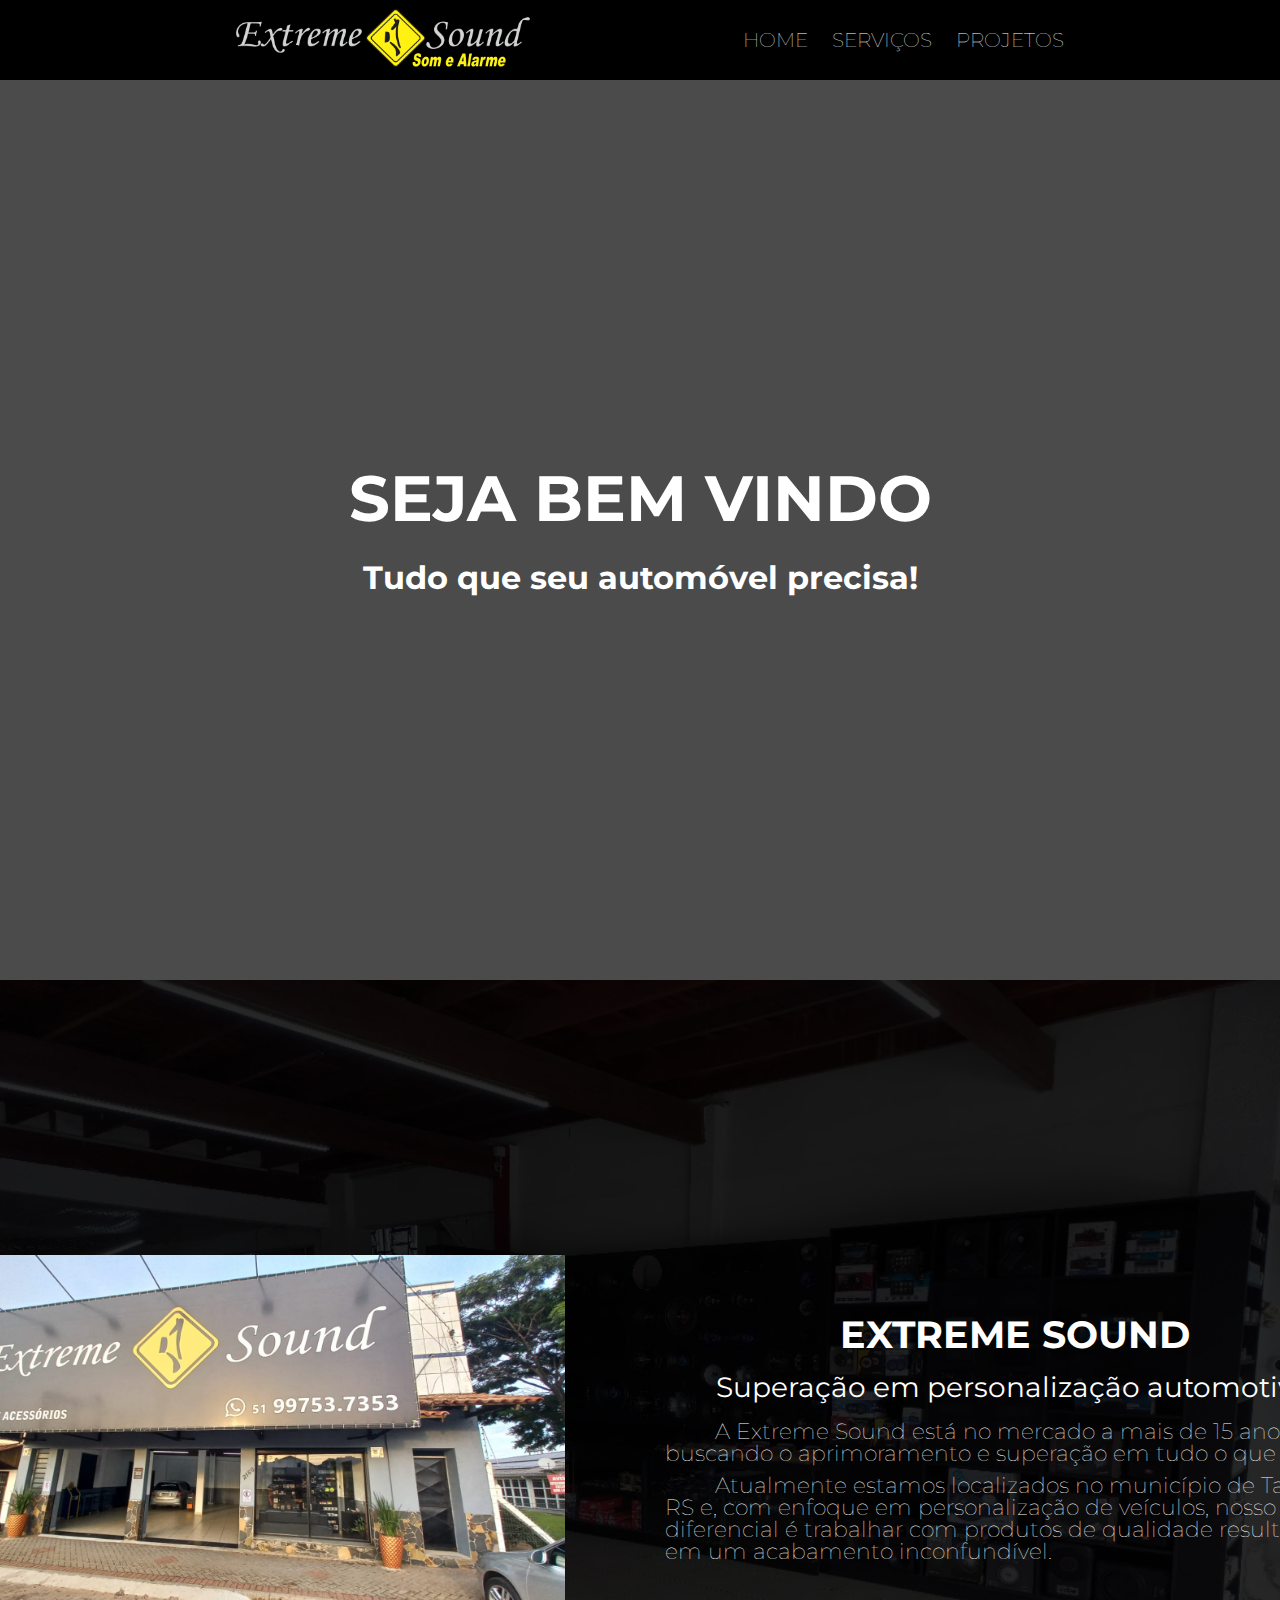
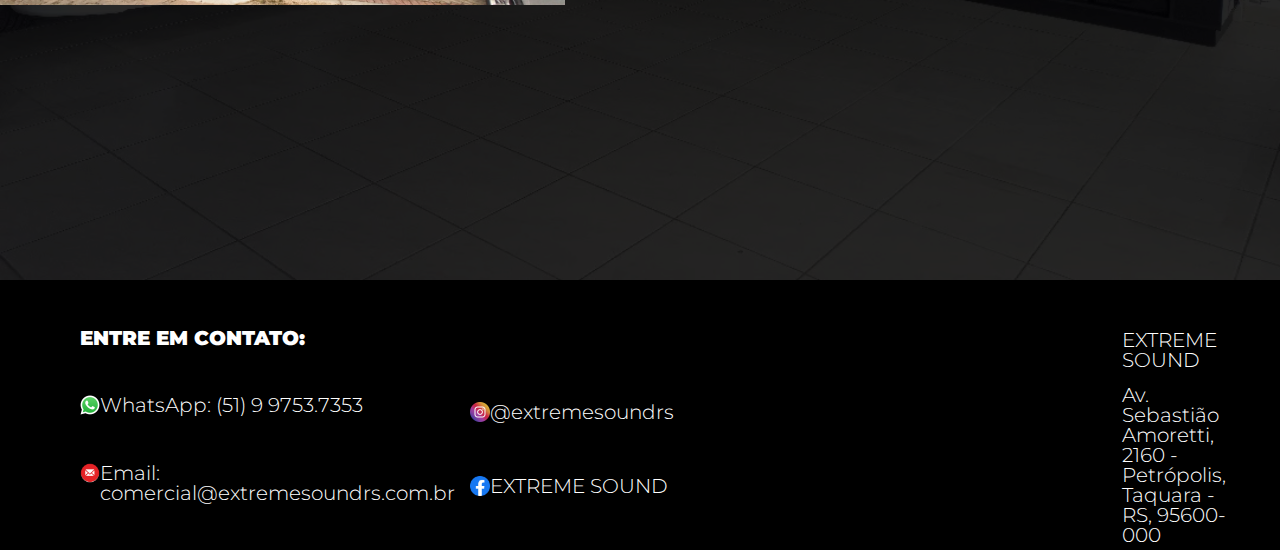
<file: index.html>
<!DOCTYPE html>
<html lang="pt-br">
<head>
    <meta charset="UTF-8">
    <meta name="viewport" content="width=device-width, initial-scale=1.0">
    <link rel="stylesheet" href="style.css">
    <link rel="stylesheet" href="reset.css">
    <link rel="stylesheet" href="footer.css">
    <link rel="stylesheet" href="cabecalho.css">
    <title>Document</title>
</head>
<body>
    <header class="cabecalho">
                <div class="logo">
                    <img src="imagens/LOGO.png" alt="Logo">
                </div>
                <div class="cabecalho_menu">
                    <a class="cabecalho_item" href="index.html">HOME</a>
                    <a class="cabecalho_item" href="servicos.html">SERVIÇOS</a>
                    <a class="cabecalho_item ajuste" href="projeto.html">PROJETOS</a>
                </div>
    </header>

    <main>
        <section class="banner">
            <h1 class="banner_titulo"> SEJA BEM VINDO</h1>
            <h2 class="banner_sub">Tudo que seu automóvel precisa!</h2>
        </section>

        <section class="sobre">
            <img class="sobre_bg" src="imagens/BG_SOBRE.jpg" alt="">
            <div class="sobre_conteudo">
                <img class="sobre_img" src="imagens/BG_SOBRE1.jpg" alt="">
                <div class="sobre_texto">
                    <h2 class="sobre_titulo">EXTREME SOUND</h2>
                    <h3 class="sobre_subtitulo">Superação em personalização automotiva.</h3>
                    <p class="sobre_subtexto">A Extreme Sound está no mercado a mais de 15 anos, buscando o aprimoramento e superação em tudo o que faz.</p>
                    <p class="sobre_subtexto2">Atualmente estamos localizados no município de Taquara - RS e, com enfoque em personalização de veículos, nosso diferencial é trabalhar com produtos de qualidade resultando em um acabamento inconfundível.</p>
                </div>
            </div>
        </section>
    </main>

    <footer>
        <section class="rodape">
            <div class="contatos1">
                <p class="entrecontato">ENTRE EM CONTATO: </p>
                    <div class="contatosicone">
                        <img class="zap" src="imagens/WHATS.webp" alt="zap">
                        <p>WhatsApp: (51) 9 9753.7353</p>
                    </div>
                        <div class="contatosicone">
                        <img class="email" src="imagens/EMAIL.webp" alt="email">
                    <p>Email: comercial@extremesoundrs.com.br</p>
                    </div>
            </div>
            <div class="contatos2">
                <div class="contatosicone2">
                    <img class="insta" src="imagens/IG.webp" alt="insta">   
                    <p>@extremesoundrs</p>
                </div>
                <div class="contatosicone2">
                    <img class= "facebook" src="imagens/FACEBOOk.png" alt="facebook">
                    <p>EXTREME SOUND</p>
                </div>
            </div>
            <div class="local">
                <p class="extremeajuste">EXTREME SOUND</p>
                <p>Av. Sebastião Amoretti, 2160 - Petrópolis, Taquara - RS, 95600-000</p>
            </div>
        </section>
    </footer>
</body>
</html>
</file>
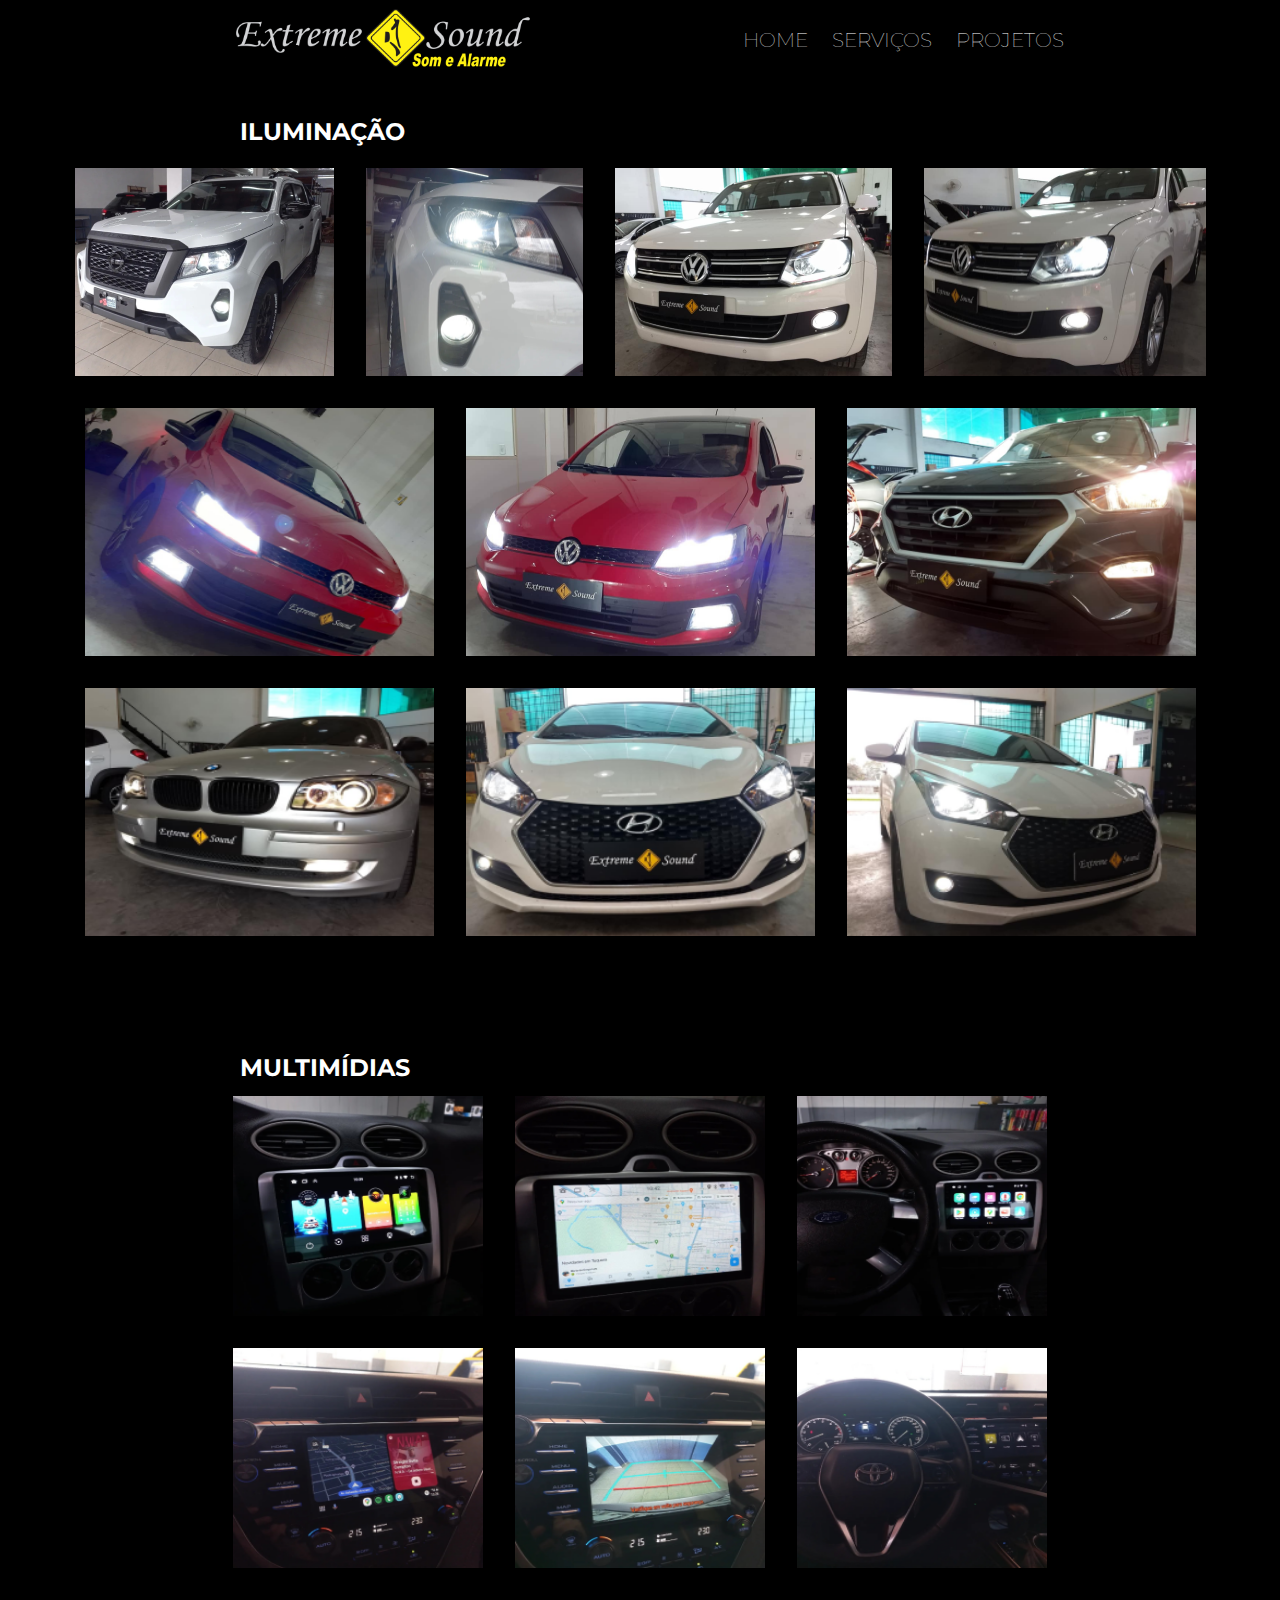
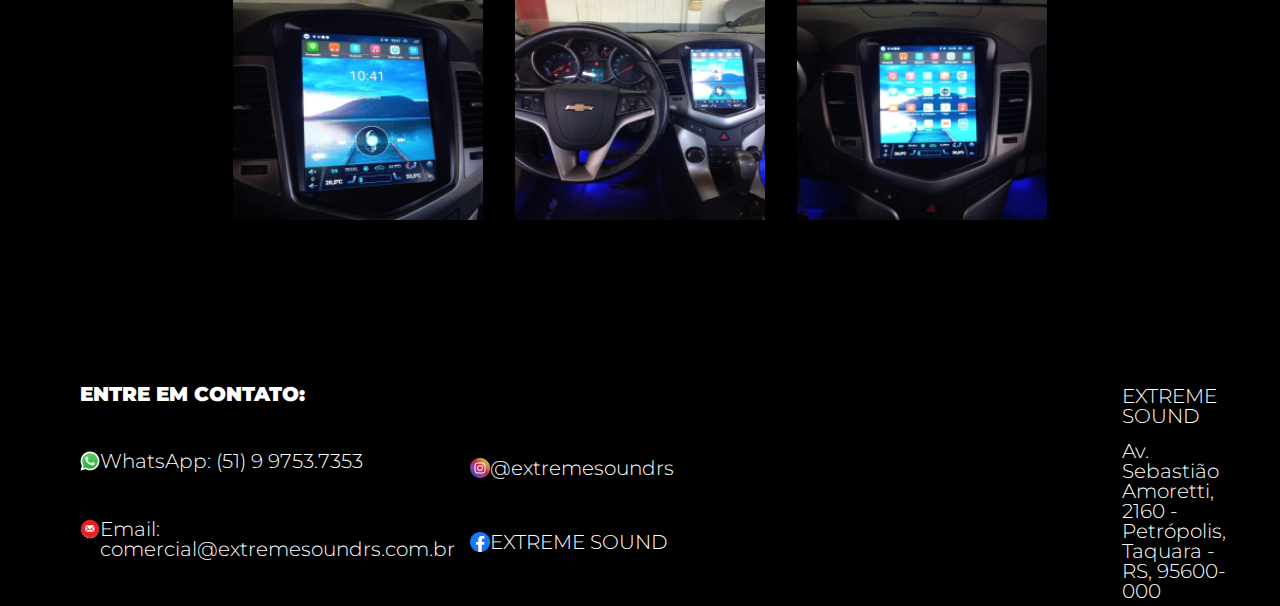
<file: projeto.html>
<!DOCTYPE html>
<html lang="en">
<head>
    <meta charset="UTF-8">
    <meta name="viewport" content="width=device-width, initial-scale=1.0">
    <title>Document</title>
    <link rel="stylesheet" href="reset.css">
    <link rel="stylesheet" href="cabecalho.css">
    <link rel="stylesheet" href="footer.css">
    <link rel="stylesheet" href="projetomain.css">
</head>
<body>
    <header class="cabecalho">
        <div class="logo">
            <img src="imagens/LOGO.png" alt="Logo">
        </div>
        <div class="cabecalho_menu">
            <a class="cabecalho_item" href="index.html">HOME</a>
            <a class="cabecalho_item" href="servicos.html">SERVIÇOS</a>
            <a class="cabecalho_item ajuste" href="">PROJETOS</a>
        </div>
    </header>

    <main>
        <section class="ilu">
            <div class="topo">
                <h1 class="titIlu">ILUMINAÇÃO</h1>
            </div>
            <div class="imgIlu">
                <div class="row1">
                    <img class="a1" src="imagens/IMGILU/IL2_1 1.png" alt="">
                    <img class="a2" src="imagens/IMGILU/IL2_2 1.png" alt="">
                    <img class="a3" src="imagens/IMGILU/IL4_1 1.png" alt="">
                    <img class="a4" src="imagens/IMGILU/IL4_2 1.png" alt="">
                </div>
                <div class="row2">
                    <img class="b1" src="imagens/IMGILU/IL3_1 1.png" alt="">
                    <img class="b2" src="imagens/IMGILU/IL3_2 1.png" alt="">
                    <img class="b3" src="imagens/IMGILU/IL6_1 1.png" alt="">
                </div>
                <div class="row3">
                    <img class="c1" src="imagens/IMGILU/IL1 2.png" alt="">
                    <img class="c2" src="imagens/IMGILU/IL5_1 1.png" alt="">
                    <img class="c3" src="imagens/IMGILU/IL5_2 1.png" alt="">
                </div>
            </div>
        </section>
        <section class="multi">
            <h1 class="titMulti">MULTIMÍDIAS</h1>
            <div class="imgMulti">
                <div class="rowM1">
                    <img class="m1" src="imagens/IMGMULTI/MUL1_1 1.png" alt="">
                    <img class="m1" src="imagens/IMGMULTI/MUL1_2 1.png" alt="">
                    <img class="m1" src="imagens/IMGMULTI/MUL1_3 1.png" alt="">
                </div>
                <div class="rowM2">
                    <img class="m2" src="imagens/IMGMULTI/MUL2_1 1.png" alt="">
                    <img class="m2" src="imagens/IMGMULTI/MUL2_2 1.png" alt="">
                    <img class="m2" src="imagens/IMGMULTI/MUL2_3 1.png" alt="">
                </div>
                <div class="rowM3">
                    <img class="m3" src="imagens/IMGMULTI/MUL3_1 1.png" alt="">
                    <img class="m3" src="imagens/IMGMULTI/MUL3_2 1.png" alt="">
                    <img class="m3" src="imagens/IMGMULTI/MUL3_3 1.png" alt="">
                </div>
            </div>
        </section>
    </main>

    <footer>
        <section class="rodape">
            <div class="contatos1">
                <p class="entrecontato">ENTRE EM CONTATO: </p>
                    <div class="contatosicone">
                    <img class="zap" src="imagens/WHATS.webp" alt="zap">
                    <p>WhatsApp: (51) 9 9753.7353</p>
                    </div>
                    <div class="contatosicone">
                    <img class="email" src="imagens/EMAIL.webp" alt="email">
                    <p>Email: comercial@extremesoundrs.com.br</p>
                    </div>
            </div>
            <div class="contatos2">
                <div class="contatosicone2">
                <img class="insta" src="imagens/IG.webp" alt="insta">   
                <p>@extremesoundrs</p>
                </div>
                <div class="contatosicone2">
                <img class= "facebook" src="imagens/FACEBOOk.png" alt="facebook">
                <p>EXTREME SOUND</p>
                </div>
            </div>
            <div class="local">
                <p class="extremeajuste">EXTREME SOUND</p>
                <p>Av. Sebastião Amoretti, 2160 - Petrópolis, Taquara - RS, 95600-000</p>
            </div>
        </section>
    </footer>
</body>
</html>
</file>
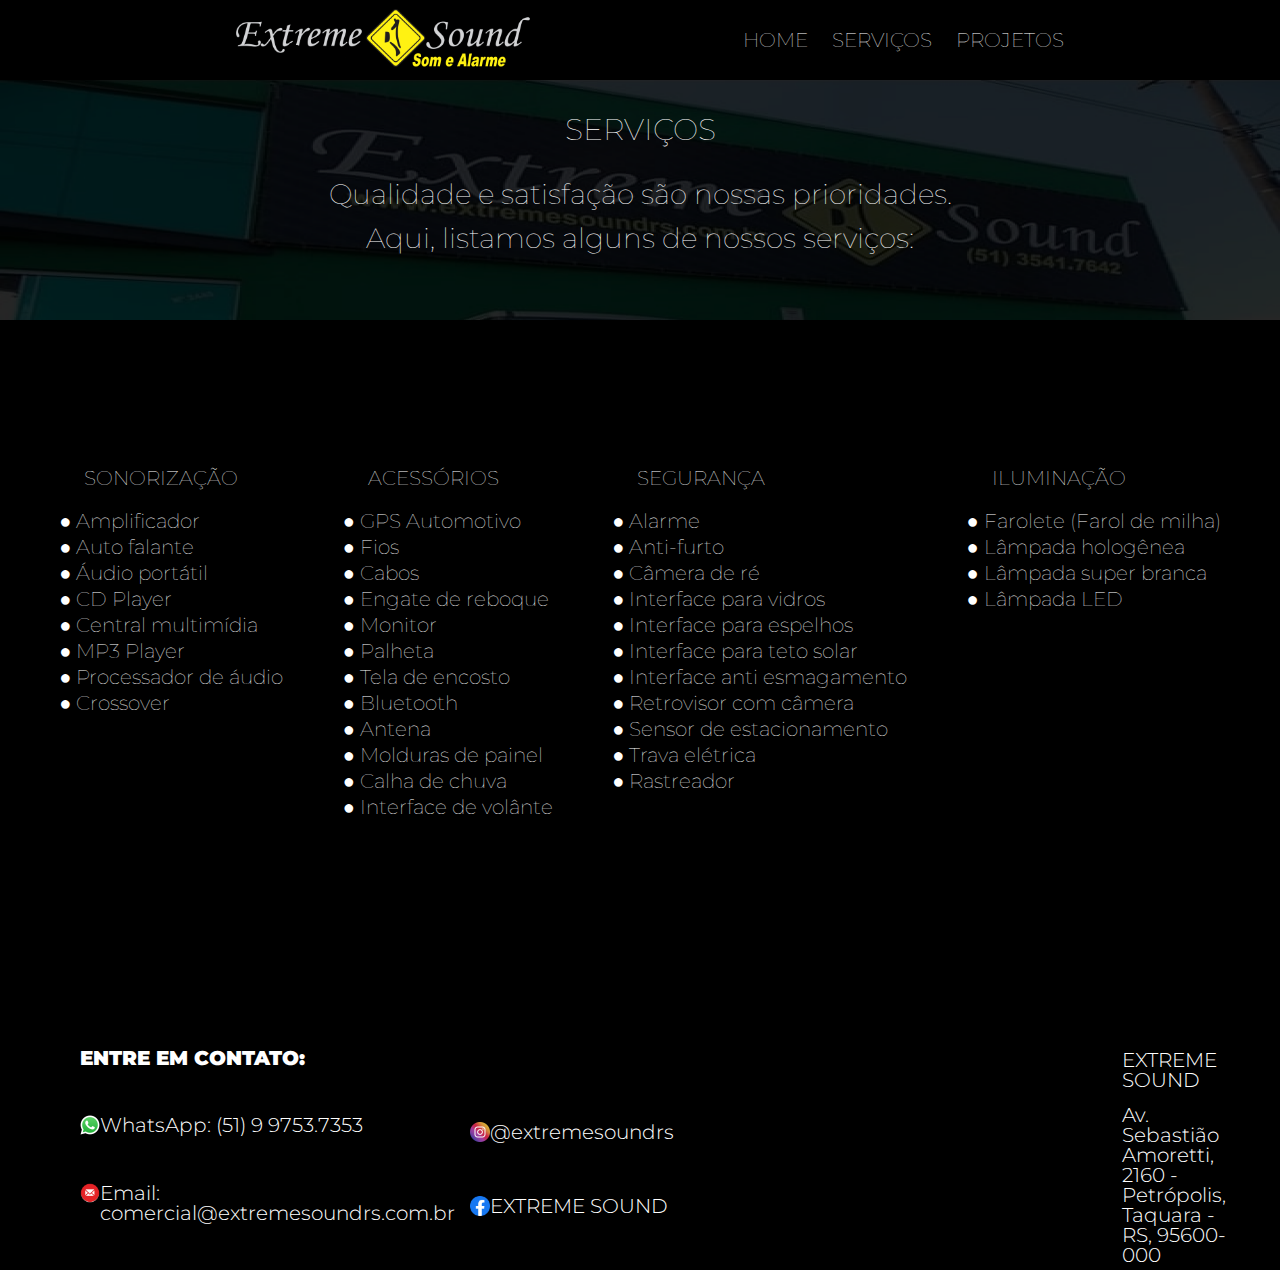
<file: servicos.html>
<!DOCTYPE html>
<html lang="en">
<head>
    <meta charset="UTF-8">
    <meta name="viewport" content="width=device-width, initial-scale=1.0">
    <title>Document</title>
    <link rel="stylesheet" href="reset.css">
    <link rel="stylesheet" href="servicomain.css">
    <link rel="stylesheet" href="cabecalho.css">
    <link rel="stylesheet" href="footer.css">
</head>
<body>
    <header class="cabecalho">
        <div class="logo">
            <img src="imagens/LOGO.png" alt="Logo">
        </div>
        <div class="cabecalho_menu">
            <a class="cabecalho_item" href="index.html">HOME</a>
            <a class="cabecalho_item" href="servicos.html">SERVIÇOS</a>
            <a class="cabecalho_item ajuste" href="projeto.html">PROJETOS</a>
        </div>
    </header>

    <main class="servicos">
        <section class="servicosbanner">
            <img class="servicosbg" src="imagens/BG_SERVICOS.png" alt="bgservicos">
            <div class="servicobannerconteudo">
                <div class="servicobgtexto">
                <h1 class="titulo">SERVIÇOS</h1>
                <h3 class="sub1">Qualidade e satisfação são nossas prioridades.</h3>
                <h3 class="sub2">Aqui, listamos alguns de nossos serviços:</h3>
                </div>
            </div>
        </section>

        <section class="servicomaintexto">
            <div class="sonorizacao">
                <h1 class="sonotitulo">SONORIZAÇÃO</h1>
                <p class="sonoserv">● Amplificador<br>
                    ● Auto falante<br>
                    ● Áudio portátil<br>
                    ● CD Player<br>
                    ● Central multimídia<br>
                    ● MP3 Player<br>
                    ● Processador de áudio<br>
                    ● Crossover</p>
            </div>
            <div class="acessorios">
                <h1 class="acetitulo">ACESSÓRIOS</h1>
                <p class="aceserv">
                    ● GPS Automotivo<br>
                    ● Fios<br>
                    ● Cabos<br>
                    ● Engate de reboque<br>
                    ● Monitor<br>
                    ● Palheta<br>
                    ● Tela de encosto<br>
                    ● Bluetooth<br>
                    ● Antena<br>
                    ● Molduras de painel<br>
                    ● Calha de chuva<br>
                    ● Interface de volânte</p>
            </div>
            <div class="seguranca">
                <h1 class="segtitulo">SEGURANÇA</h1>
                <p class="segserv">
                    ● Alarme<br>
                    ● Anti-furto<br>
                    ● Câmera de ré<br>
                    ● Interface para vidros<br>
                    ● Interface para espelhos<br>
                    ● Interface para teto solar<br>
                    ● Interface anti esmagamento<br>
                    ● Retrovisor com câmera<br>
                    ● Sensor de estacionamento<br>
                    ● Trava elétrica<br>
                    ● Rastreador</p>
            </div>
            <div class="iluminacao">
                <h1 class="ilutitulo">ILUMINAÇÃO</h1>
                <p class="iluserv">
                    ● Farolete (Farol de milha)<br>
                    ● Lâmpada hologênea<br>
                    ● Lâmpada super branca<br>
                    ● Lâmpada LED
                </p>
            </div>
        </section>
    </main>

    
    <footer>
        <section class="rodape">
            <div class="contatos1">
                <p class="entrecontato">ENTRE EM CONTATO: </p>
                    <div class="contatosicone">
                    <img class="zap" src="imagens/WHATS.webp" alt="zap">
                    <p>WhatsApp: (51) 9 9753.7353</p>
                    </div>
                    <div class="contatosicone">
                    <img class="email" src="imagens/EMAIL.webp" alt="email">
                    <p>Email: comercial@extremesoundrs.com.br</p>
                    </div>
            </div>
            <div class="contatos2">
                <div class="contatosicone2">
                <img class="insta" src="imagens/IG.webp" alt="insta">   
                <p>@extremesoundrs</p>
                </div>
                <div class="contatosicone2">
                <img class= "facebook" src="imagens/FACEBOOk.png" alt="facebook">
                <p>EXTREME SOUND</p>
                </div>
            </div>
            <div class="local">
                <p class="extremeajuste">EXTREME SOUND</p>
                <p>Av. Sebastião Amoretti, 2160 - Petrópolis, Taquara - RS, 95600-000</p>
            </div>
        </section>
    </footer>
</body>
</html>
</file>
<file: style.css>
@import url('https://fonts.googleapis.com/css2?family=Montserrat:ital,wght@0,100..900;1,100..900&display=swap');

body{
    background-color: black;
}

.banner{
    width: 100%;
    height: 900px;
    background-color: #4B4B4B;
    display: flex;
    flex-direction: column;
    justify-content: center;
    align-items: center;
    padding-top: 5em;
    
}

.banner_titulo{
    font-family: "Montserrat", sans-serif;
    font-weight: bold;
    font-size: 64px;
    color: white;
    padding-bottom: 0.5em;
}

.banner_sub{
    font-family: "Montserrat", sans-serif;
    font-weight: bold;
    font-size: 32px;
    color: white;
}
/* ^^^^^^ PRIMEIRA PAGINA (BEM VINDO) */

.sobre{
    color: white;
    overflow: hidden;
    position: relative;
    height: 900px;
    width: 100%;
    display: flex;
    align-items: center;
    justify-content: center;
}

.sobre_conteudo{
    position: relative;
    display: flex;
    flex-direction: row;
    justify-content: center;
    align-items: center;
}

.sobre_bg{
    opacity: 0.15;
    position: absolute;
    left: 0;
    top: 0;
    height: 900px;
    width: 100%;
}

.sobre_img{
    width: 650px;
    height: 350px;
    padding-right: 100px;
}

.sobre_texto{
    width: 700px;
    text-align: center;
}

.sobre_titulo{
    font-family: "Montserrat", sans-serif;
    font-weight: bolder;
    font-size: 38px;
    color: white;
    line-height: 2.0;
}

.sobre_subtitulo{
    font-family: "Montserrat", sans-serif;
    font-weight: normal;
    font-size: 28px;
    color: white;
    margin-bottom: 20px;
}

.sobre_subtexto{
    font-family: "Montserrat", sans-serif;
    font-weight: lighter;
    font-size: 22px;
    color: white;
    text-indent: 50px;
    margin-bottom: 10px;
    text-align: left;
}

.sobre_subtexto2{
    font-family: "Montserrat", sans-serif;
    font-weight: lighter;
    font-size: 22px;
    color: white;
    text-indent: 50px;
    text-align: left;
}
/* ^^^^^^ SEGUNDA PAGINA (SOBRE) */

@media (max-width: 1024px) {

.sobre_conteudo{
    overflow: visible;
    display: flex;
    flex-direction: column-reverse;
}
    
.sobre_img{
    padding-right: 0px;
    padding-top: 40px;
    padding-bottom: 5em;
}

.banner_titulo{
    font-size: 42px;
}

.banner_sub{
    font-size: 24px;
    padding-bottom: 4em;
}

}
</file>
<file: footer.css>
@import url('https://fonts.googleapis.com/css2?family=Montserrat:ital,wght@0,100..900;1,100..900&display=swap');

.rodape{
    display: flex;
    background-color: black;
    width: 100%;
    height: 270px;
    color: white;
}

.contatos1{
    font-family: "Montserrat", sans-serif;
    font-size: 20px;
    font-weight: 300;
    width: 1000px;
    display: flex;
    flex-direction: column;
    justify-content: center;
    padding-left: 80px;
    justify-content: space-evenly;
}

.contatos2{
    font-family: "Montserrat", sans-serif;
    font-size: 20px;
    font-weight: 300;
    display: flex;
    flex-direction: column;
    justify-content: center;
    justify-content: space-evenly;
    padding-top: 68px;
    padding-left: 15px;
}

.entrecontato{
    font-weight: 900;
}

.contatosicone{
    display: flex;
}

.contatosicone2{
    display: flex;
}

.local{
    font-family: "Montserrat", sans-serif;
    font-size: 20px;
    font-weight: 300;
    width: 650px;
    flex-direction: column;
    padding-left: 35%;
    padding-right: 80px;
}

.extremeajuste{
    margin-bottom: 15px;
    margin-top: 50px;
}

.zap{
    height: 20px;
    width: 20px;
}

.email{
    width: 20px;
    height: 20px;
}

.insta{
    width: 20px;
    height: 20px;
}

.facebook{
    width: 20px;
    height: 20px;
}

@media (max-width: 1024px) {

    .rodape{
        width: 100%;
        height: fit-content;
        flex-direction: column;
    }

    .contatos1{

        padding-left: 20px;

    }

    .entrecontato{
        padding-top: 20px;
    }

    .contatos2{
        padding-left: 20px;
        padding-top: 0px;

    }

    .local{
        font-size:large;
        padding-bottom: 20px;
        width: 600px;
        padding-left: 20px;
    }

    .entrecontato{
        padding-bottom: 15px;
    }

    .contatos1{
        width: 600px;
    }

    .contatosicone{
        padding-bottom: 10px;
    }

    .contatosicone2{
        padding-bottom: 10px;    
    }
    
}
</file>
<file: cabecalho.css>
.cabecalho{
    display: flex;
    position: fixed;
    align-items: center;
    justify-content: space-evenly;
    background-color: black;
    width: 100%;
    height: 80px;
    z-index: 1;
}

.cabecalho_item{
    text-decoration: none;
    color: white;
    padding-left: 1em;
    font-family: "Montserrat", sans-serif;
    font-size: 20px;
    font-weight: 100;
}

.ajuste{
    padding-right: 3em;
}

.logo{
    display: flex;
    height: 75px;
    width: 348px;
    justify-content: center;
    padding-left: 4em;
}

@media (max-width: 1024px) {

    .logo{
        padding-left: 0em;
    }

    .ajuste{
        padding-right: 0.5em;
    }
}
</file>
<file: projetomain.css>
@import url('https://fonts.googleapis.com/css2?family=Montserrat:ital,wght@0,100..900;1,100..900&display=swap');

.ilu{
    background-color: black;
    width: 100%;
    height: 100%;
    color: white;
}

.titIlu{
    color: white;
    font-family: "Montserrat", sans-serif;
    font-weight: bold;
    font-size: 24px;
    display: flex;
    flex-direction: row;
    padding-top: 5em;
    padding-left: 10em;
    padding-bottom: 1em;
}

.row1{
    display: flex;
    justify-content: center;
    padding-bottom: 2em;
    
}

.row2{
    display: flex;
    justify-content: center;
    padding-bottom: 2em;
   
}

.row3{
    display: flex;
    justify-content: center;
   
}
/* ^^^^^^ ILUMINAÇÃO */

.multi{
    background-color: black;
    padding-bottom: 100px;
}

.titMulti{
    color: white;
    font-family: "Montserrat", sans-serif;
    font-weight: bold;
    font-size: 24px;
    display: flex;
    flex-direction: row;
    padding-top: 5em;
    padding-left: 10em;
}

.rowM1{
    display: flex;
    justify-content: center;
   
}

.rowM2{
    display: flex;
    justify-content: center;
    
}

.rowM3{
    display: flex;
    justify-content: center;
  
}
/* ^^^^^^ MULTIMIDIAS */

.a1{
    padding-right: 1em;
}

.a2{
    padding: 0 1em;
}

.a3{
    padding: 0 1em;
}

.a4{
    padding-left: 1em;
}

.b1{
    height: 248px;
    width: 349px;
}

.b2{
    height: 248px;
    width: 349px;
    padding: 0 2em;
}

.b3{
    height: 248px;
    width: 349px;
}

.c1{
    height: 248px;
    width: 349px;
}
.c2{
    height: 248px;
    width: 349px;
    padding: 0 2em;
}
.c3{
    height: 248px;
    width: 349px;
}
/* ^^^^^^ IMAGENS INDIVIDUAIS ILUMINAÇÃO */

.m1{
    width: 250px;
    height: 220px;
    padding: 1em;
}

.m2{
    width: 250px;
    height: 220px;
    padding: 1em;
}

.m3{
    width: 250px;
    height: 220px;
    padding: 1em;
}
/* IMAGENS MULTIMIDIAS */

@media (max-width: 1024px) {

    .titIlu{
        padding-left: 0em;
        justify-content: center;
        font-size: 30px;    
    }

    .row1{  
        padding-left: 0.5em;
        padding-right: 0.5em;
    }
    
    .row2{
        padding-left: 0.5em;
        padding-right: 0.5em;
    }
    
    .row3{
        padding-left: 0.5em;
        padding-right: 0.5em;
    }

    /* */

    .titMulti{
        padding-left: 0em;
        justify-content: center;
        font-size: 30px;
    }

    .rowM1{
        padding-top: 15px;
        padding-left: 1em;
        padding-right: 1em;
    }
    
    .rowM2{
        padding-top: 15px;
        padding-left: 1em;
        padding-right: 1em;
    }
    
    .rowM3{
        padding-top: 15px;
        padding-left: 1em;
        padding-right: 1em;
    }

/* */

    .a1{
        padding-left: 12px;
        width: 220px;
        height: 200px;
    }
    .a2{
        width: 220px;
        height: 200px;
    }
    .a3{
        width: 220px;
        height: 200px;
    }
    .a4{
        display: none;
        visibility: hidden;
    }

    .b1{
        width: 220px;
        height: 200px;
    }
    .b2{
        width: 220px;
        height: 200px;
    }
    .b3{
        width: 220px;
        height: 200px;
    }

    .c1{
        width: 220px;
        height: 200px;   
    }
    .c2{
        width: 220px;
        height: 200px;
    }
    .c3{
        width: 220px;
        height: 200px;
    }

/* */

    .m1{
        width: 220px;
        height: 200px;
    }

    .m2{
        width: 220px;
        height: 200px;
    }

    .m3{
        width: 220px;
        height: 200px;
    }
}
</file>
<file: servicomain.css>
@import url('https://fonts.googleapis.com/css2?family=Montserrat:ital,wght@0,100..900;1,100..900&display=swap');

body{
    background-color: black;
}

.servicos{
    color: white;
    overflow: hidden;
    position: relative;
    height: 1000px;
    width: 100%;
    display: flex;
    flex-direction: column;
}

.servicosbg{
    position: absolute;
    left: 0;
    top: 0;
    width: 100%;
    height: 240px;
    padding-top: 5em;
}

.servicobannerconteudo{
    position: relative;
    display: flex;
    flex-direction: column;
    justify-content: center;
    align-items: center;
}

.servicobgtexto{
    padding-top: 5em;
    width: 700px;
    text-align: center;
    display: flex;
    flex-direction: column;
}

.titulo{
    font-family: "Montserrat", sans-serif;
    font-weight: lighter;
    font-size: 30px;
    color: white;
    line-height: 2.0;
    padding-top: 20px;
}

.sub1{
    padding-top: 20px;
    font-family: "Montserrat", sans-serif;
    font-weight: lighter;
    font-size: 28px;
    color: white;
    margin-bottom: 16px;
}

.sub2{
    font-family: "Montserrat", sans-serif;
    font-weight: lighter;
    font-size: 28px;
    color: white;
    margin-bottom: 16px;
}

/* ^^^^^^ BANNER SERVIÇOS*/

.servicomaintexto{
    display: flex;
    flex-direction: row;
    padding-top: 200px;
    justify-content: space-evenly;
    font-family: "Montserrat", sans-serif;
    color: white;
    font-weight: lighter;
}

.sonotitulo{
    padding-bottom: 20px;
    padding-left: 25px;
    font-size: 20px;
}
.sonoserv{
    line-height: 1.3;
    font-size: 20px;
}
.acetitulo{
    padding-bottom: 20px;
    padding-left: 25px;
    font-size: 20px;
}
.aceserv{
    line-height: 1.3;
    font-size: 20px;
}
.segtitulo{
    padding-bottom: 20px;
    padding-left: 25px;
    font-size: 20px;
}
.segserv{
    line-height: 1.3;
    font-size: 20px;
}
.ilutitulo{
    padding-bottom: 20px;
    padding-left: 25px;
    font-size: 20px;
}
.iluserv{
    line-height: 1.3;
    font-size: 20px;
}
/* ^^^^^^ TEXTOS/TITULOS SERVICOS */

@media (max-width: 1024px) {

    .servicomaintexto{
        padding-top: 140px;
    }

    .sonorizacao{
        width: 200px;
    }

    .acessorios{
        width: 200px;
    }

    .seguranca{
        width: 200px;
    }

    .iluminacao{
        width: 200px;
    }

    .sonotitulo{
        padding-left: 20px;
    }

    .sonoserv{
        padding-left: 10px;
    }
}
</file>
